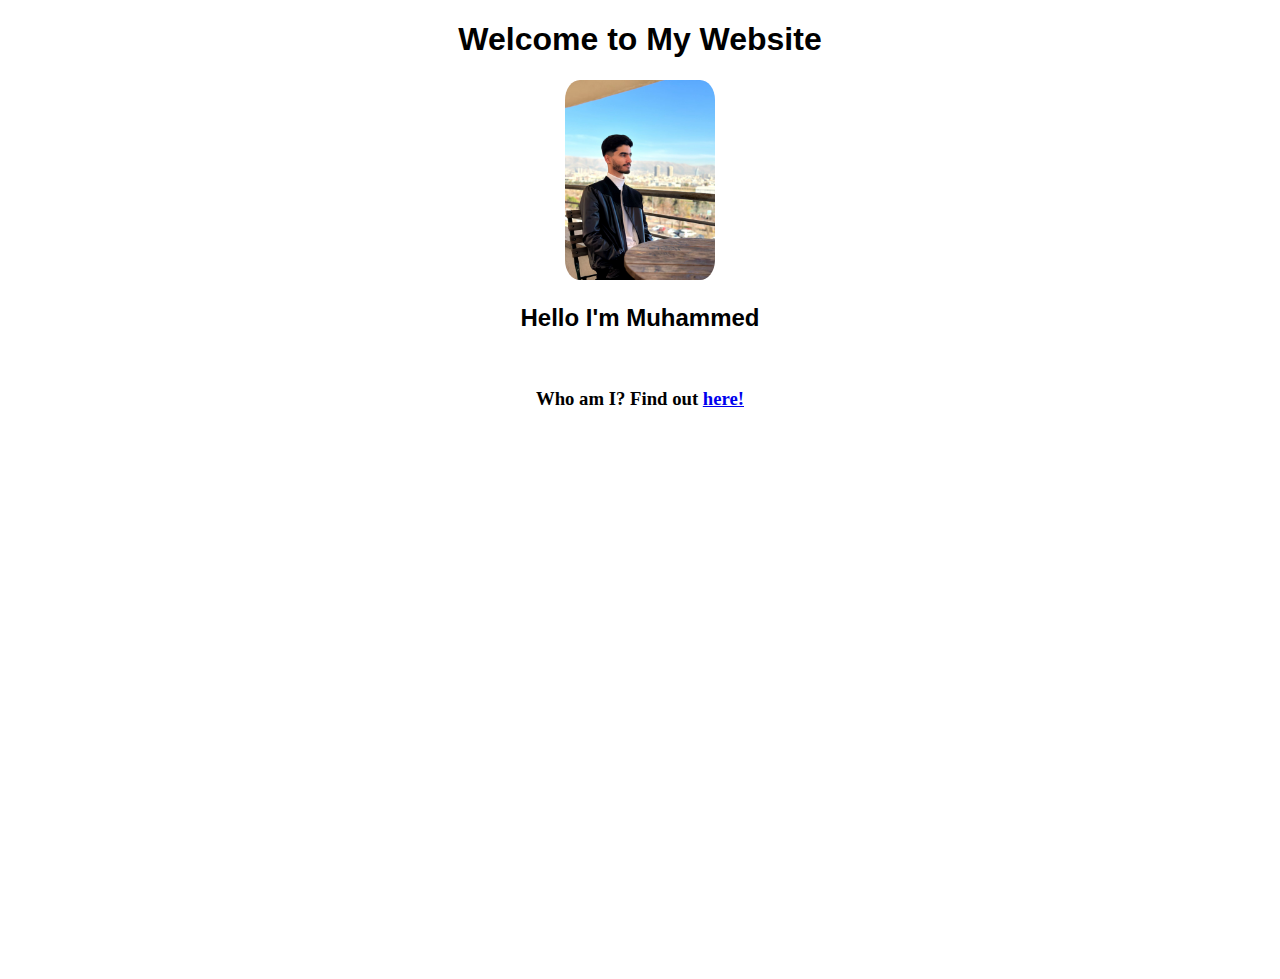
<file: index.html>
<!DOCTYPE html>
<html lang="en">
<head>
    <meta charset="UTF-8">
    <meta name="viewport" content="width=device-width, initial-scale=1.0">
    <title>index</title>
<link rel="stylesheet" href="./index.css">


<!-- Description for SEO -->
<meta name="description" content="Welcome to Muhammed hussen's portfolio. Explore my journey in the field of Computer Science, projects, skills, and interests.">
    
<!-- Keywords for SEO -->
<meta name="keywords" content="Portfolio, Computer Science, Muhammed Hussen, Student, Developer, Projects, Skills, Web Development">

<!-- Author -->
<meta name="author" content="Muhammed Hussen">

<!-- Robots -->
<meta name="robots" content="index, follow">

<!-- Revised date -->
<meta name="revised" content="Muhammed Hussen, 2025-01-14">

<!-- Resource type -->
<meta name="resource-type" content="document">

<!-- Distribution -->
<meta name="distribution" content="global">

</head>
<body>
    
    
    <div>
        <h1>Welcome to My Website</h1>
              <img src="./me.jpg" alt="me">
    
    <h2><b> Hello I'm Muhammed</b></h2> 
    <br>
   
    <h3>Who am I? Find out <a href="./aboutMe.html">here!</a></h3>
    <br>
    <br>
    </div>
</body>
</html>
</file>
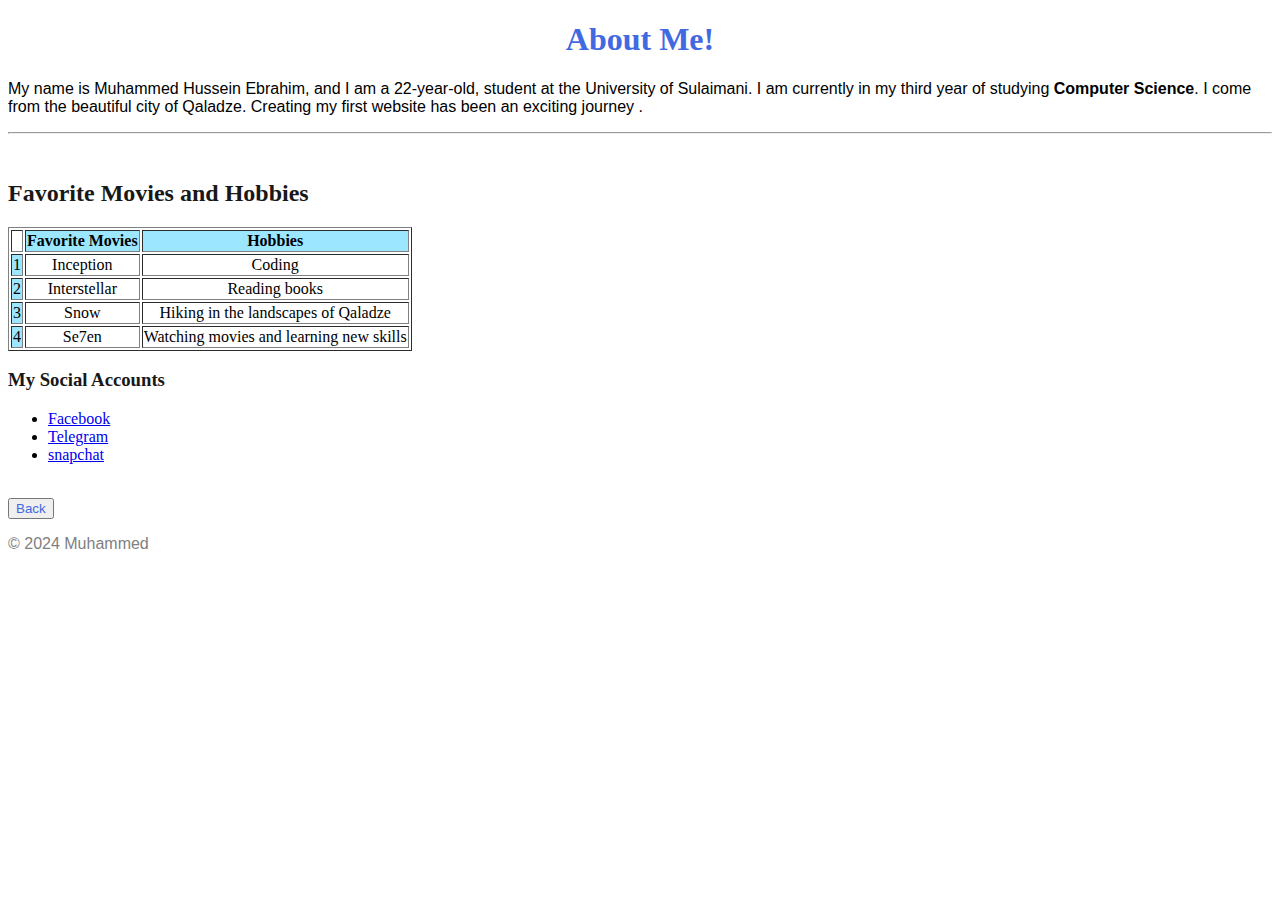
<file: aboutMe.html>
<!DOCTYPE html>
<html lang="en">
<head>
    <meta charset="UTF-8">
    <meta name="viewport" content="width=device-width, initial-scale=1.0">
    <title>about me</title>
    <link rel="stylesheet" href="./aboutMe.css">
</head>
<body>
    <header>
    <h1>About Me!</h1>
</header>
    <p>
        My name is Muhammed Hussein Ebrahim, and I am a 22-year-old, student at the University of Sulaimani.
         I am currently in my third year of studying <b>Computer Science</b>. I come from the beautiful city of Qaladze.
          Creating my first website has been an exciting journey .
    </p><hr>
    <br>
   

        <h2>Favorite Movies and Hobbies</h2>
        <table border="1">
           
                <tr id="frows">
                    <th  style=" background-color:white;">  </th>
                    <th>Favorite Movies</th>
                    <th>Hobbies</th>
                </tr>
        
                <tr>
                    <td class="fcolumns">1</td>
                    <td>Inception</td>
                    <td>Coding </td>
                </tr>
                <tr>
                    <td class="fcolumns">2</td>
                    <td>Interstellar</td>
                    <td>Reading books</td>
                </tr>
                
                <tr>
                    <td class="fcolumns">3</td>
                    <td>Snow</td>
                    <td>Hiking in the landscapes of Qaladze</td>
                </tr>
                <tr>
                    <td class="fcolumns">4</td>
                    <td>Se7en</td>
                    <td>Watching movies and learning new skills</td>
                </tr>
            
        </table>
        
        <h3>My Social Accounts</h3>
        <ul>
            <li> <a href="https://www.facebook.com/profile.php?id=100013851044111&mibextid=ZbWKwL">Facebook</a></li>
            <li><a href="http://t.me/mhe_021">Telegram</a></li>
            <li><a href="https://www.snapchat.com/add/mhe_021?share_id=-Os4Bi5DdZQ&locale=en-GB">snapchat</a></li>
        </ul>
        <br>
  
    

<a href="./index.html"><button style="text-align: center; color:royalblue ;">Back</button></a>
    <footer>
        <p style="color: grey;">© 2024 Muhammed </p>
    </footer>
    
</body>
</html>
</file>
<file: index.css>
div{
    text-align: center; padding-bottom: 40%;
}
img{
    border-radius: 10%; width: 150px;

}
h1,h2{
    font-family:'Franklin Gothic Medium', 'Arial Narrow', Arial, sans-serif , sans-serif;
}
</file>
<file: aboutMe.css>
header{
    text-align: center; color: royalblue;
}
p{
    font-family: 'Lucida Sans', 'Lucida Sans Regular', 'Lucida Grande', 'Lucida Sans Unicode', Geneva, Verdana, sans-serif;
}
h2,h3{
    color: rgb(25, 24, 24)
}
#frows{
    background-color: #48d1ff8a;
}
.fcolumns{
    background-color: #48d1ff8a;
}
td{
    text-align: center;
}
</file>
